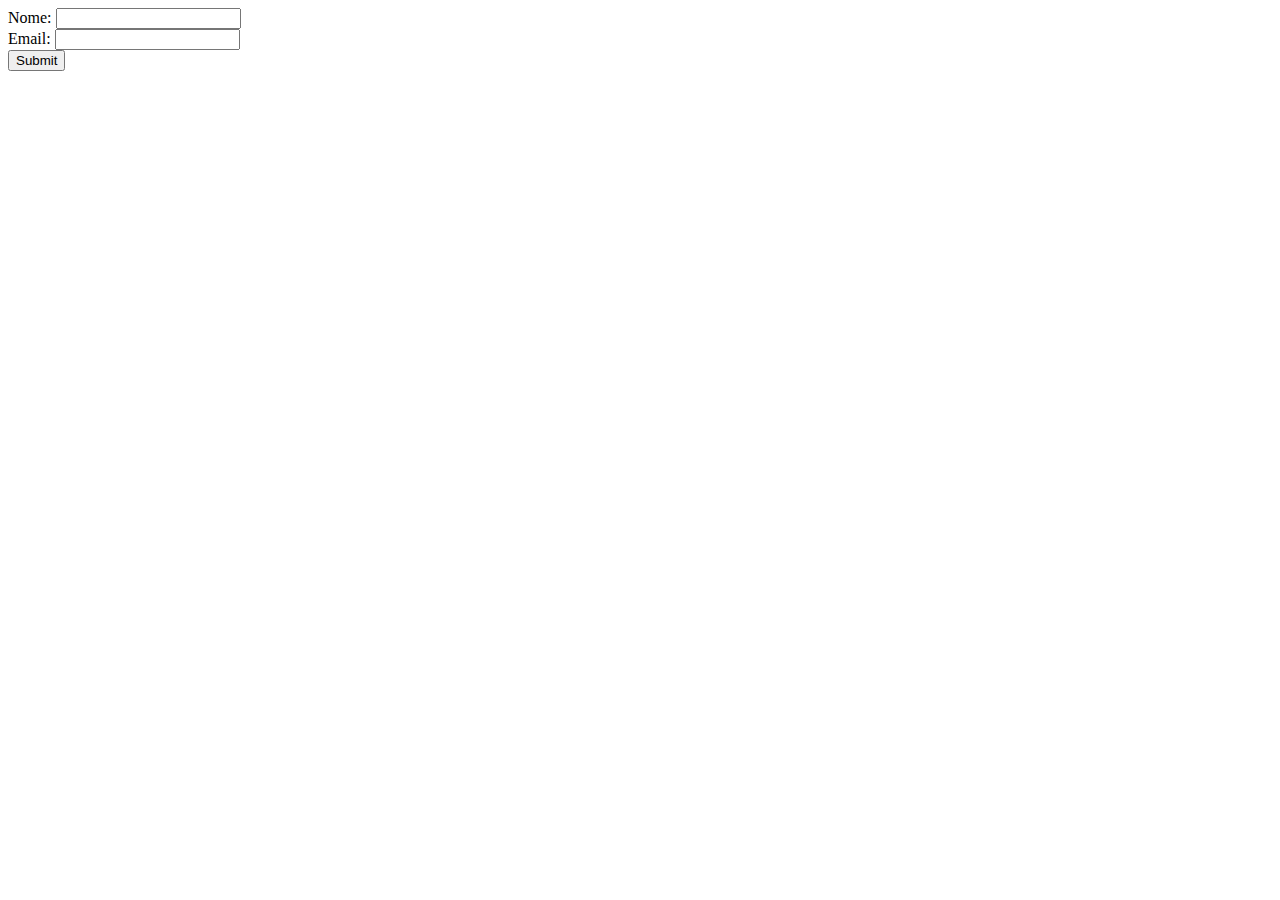
<file: client-server-example/index.html>
<!DOCTYPE html>
<html lang="en">
<body>
    <form action="welcome.php" method="POST">
        Nome: <input type="text" name="name"><br>
        Email: <input type="text" name="email"><br>
        <input type="submit">
    </form>
</body>
</html>
</file>
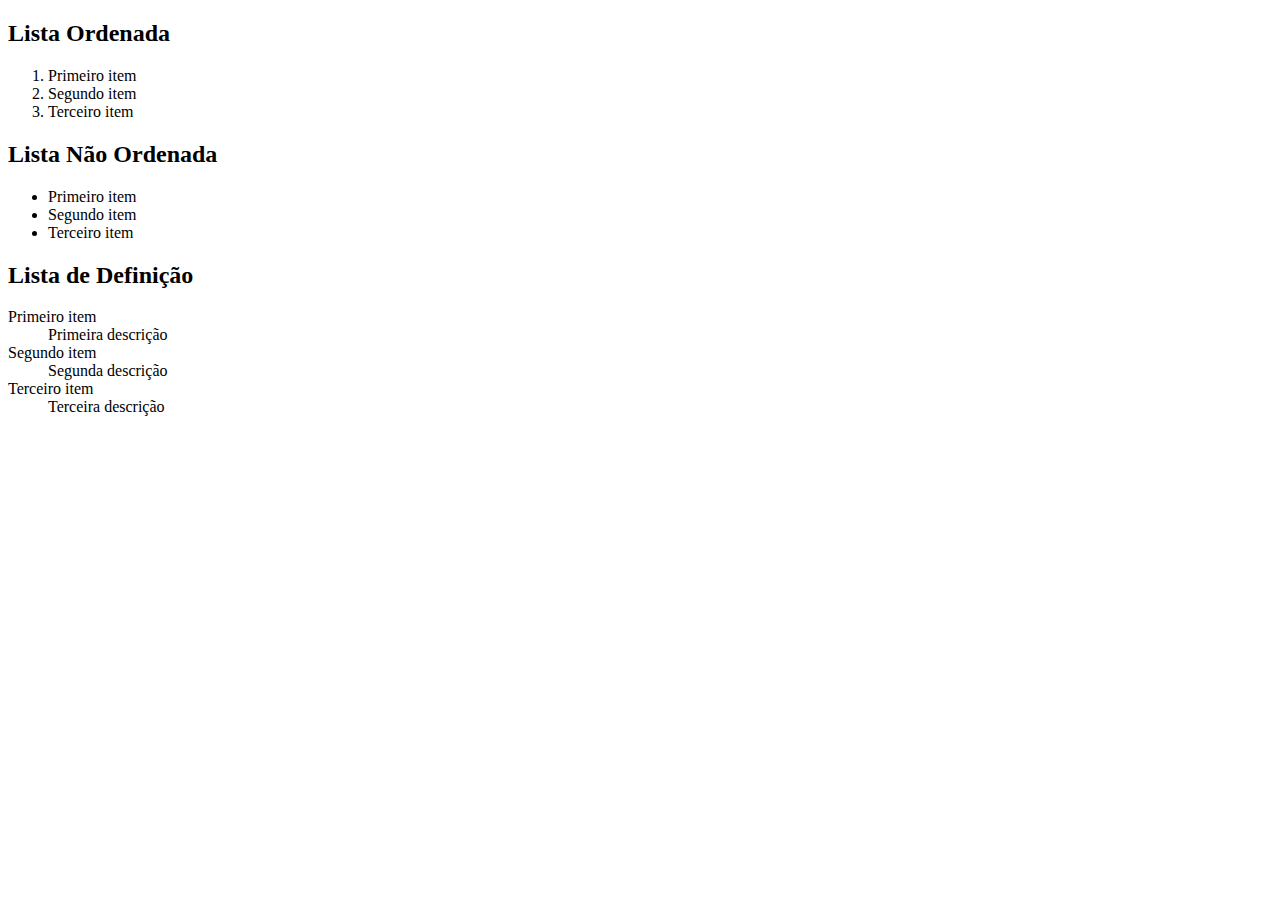
<file: lists/index.html>
<!DOCTYPE html>
<html lang="en">
<head>
    <meta charset="UTF-8">
    <meta name="viewport" content="width=device-width, initial-scale=1.0">
    <title>Document</title>
</head>
<body>
    <h2>Lista Ordenada</h2>
    <ol>
        <li>Primeiro item</li>
        <li>Segundo item</li>
        <li>Terceiro item</li>
    </ol>

    <h2>Lista Não Ordenada</h2>
    <ul>
        <li>Primeiro item</li>
        <li>Segundo item</li>
        <li>Terceiro item</li>
    </ul>

    <h2>Lista de Definição</h2>
    <dl>
        <dt>Primeiro item</dt>
        <dd>Primeira descrição</dd>

        <dt>Segundo item</dt>
        <dd>Segunda descrição</dd>
        
        <dt>Terceiro item</dt>
        <dd>Terceira descrição</dd>
    </dl>
</body>
</html>
</file>
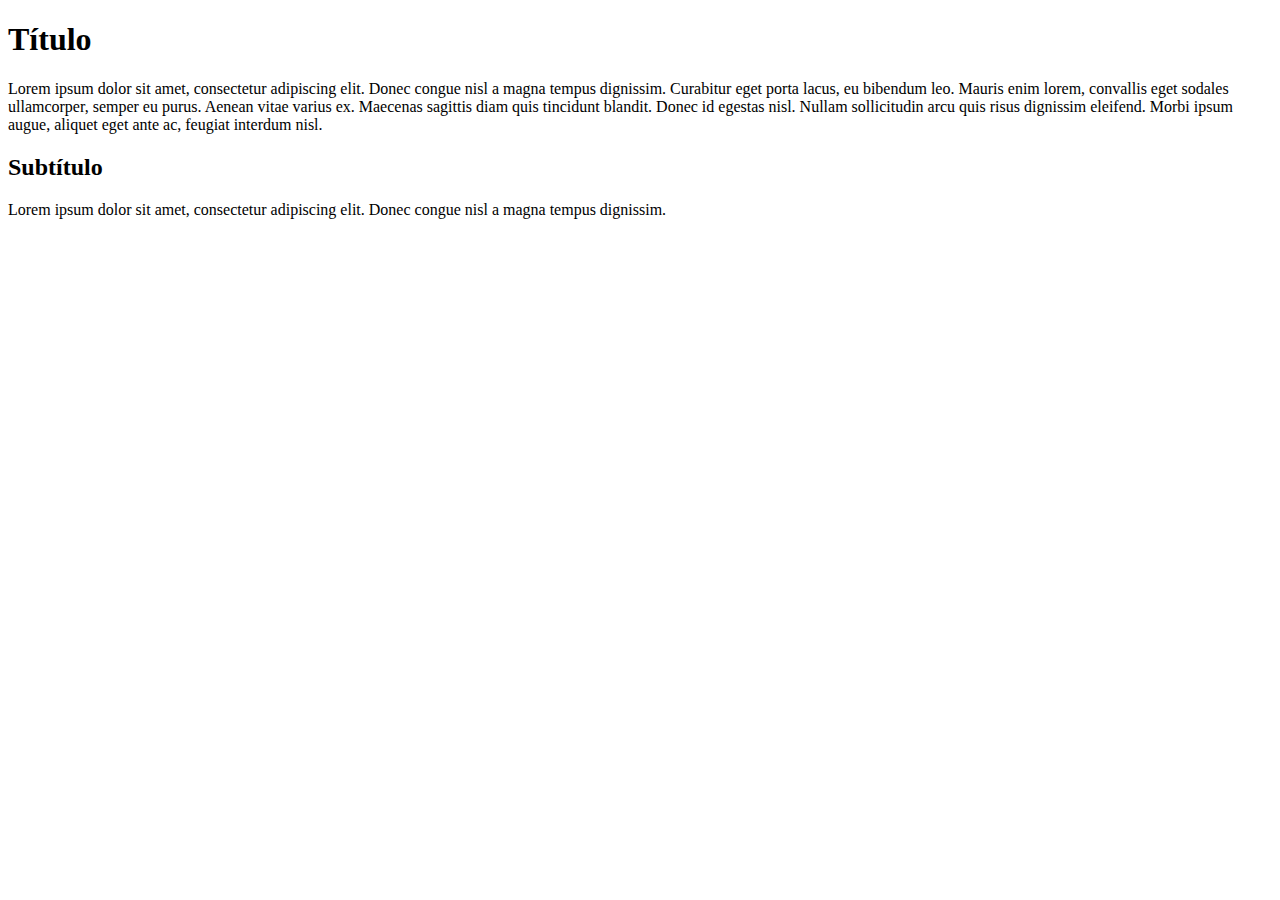
<file: practice/index.html>
<!DOCTYPE html>
<html lang="en">
<head>
    <meta charset="UTF-8">
    <meta name="viewport" content="width=device-width, initial-scale=1.0">
    <title>Document</title>
</head>
<body>
    <h1>Título</h1>
    <p>Lorem ipsum dolor sit amet, consectetur adipiscing elit. 
		Donec congue nisl a magna tempus dignissim. 
		Curabitur eget porta lacus, eu bibendum leo. 
		Mauris enim lorem, convallis eget sodales ullamcorper, semper eu purus. 
		Aenean vitae varius ex. Maecenas sagittis diam quis tincidunt blandit. 
		Donec id egestas nisl. Nullam sollicitudin arcu quis risus dignissim eleifend. 
		Morbi ipsum augue, aliquet eget ante ac, feugiat interdum nisl.</p>

    <h2>Subtítulo</h2>
    <p>Lorem ipsum dolor sit amet, consectetur adipiscing elit. 
        Donec congue nisl a magna tempus dignissim. </p>
</body>
</html>
</file>
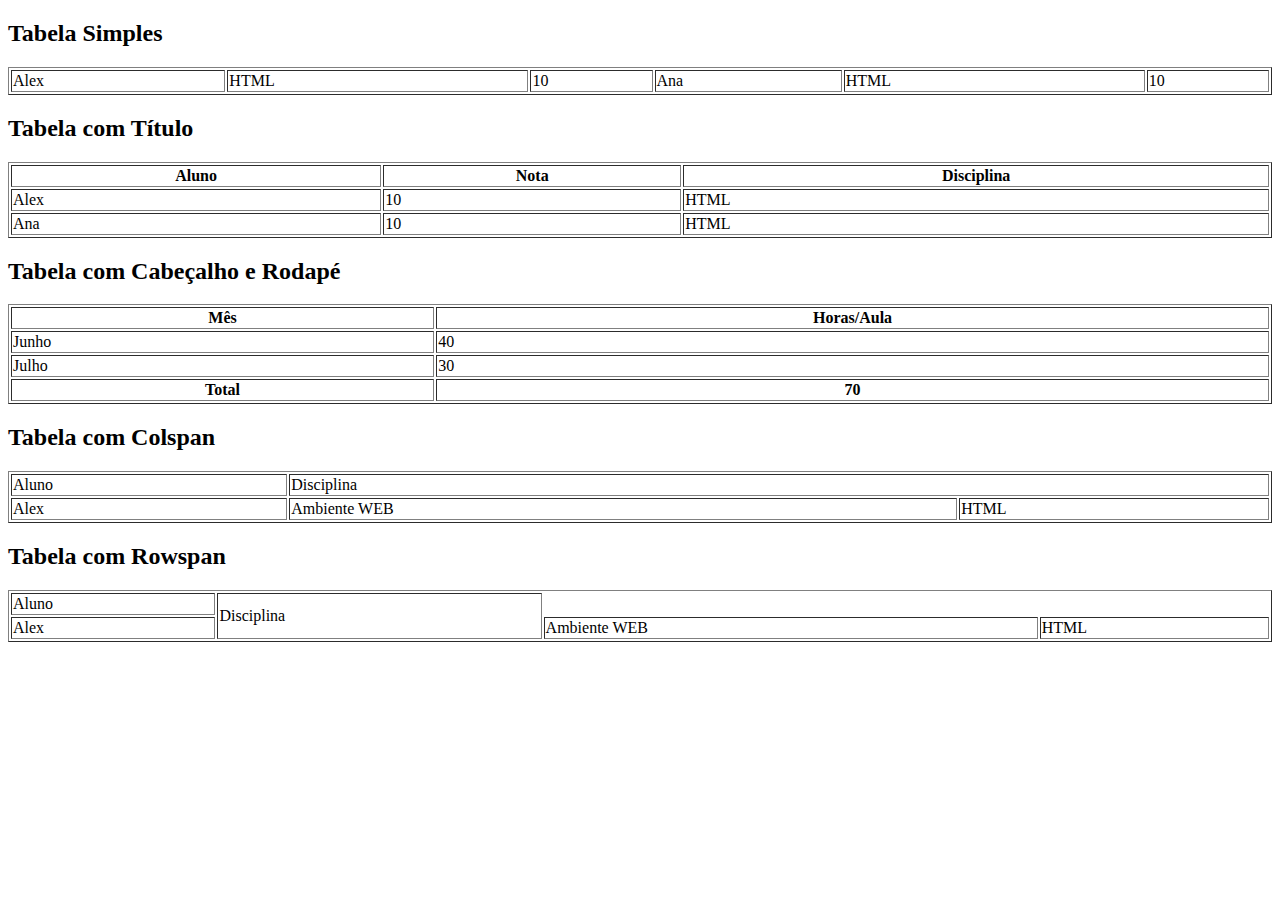
<file: tabelas/index.html>
<!DOCTYPE html>
<html lang="en">
<head>
    <meta charset="UTF-8">
    <meta name="viewport" content="width=device-width, initial-scale=1.0">
    <title>Tabela Simples</title>
</head>
<body>
    <h2>Tabela Simples</h2>
    <table width="100%" border="1">
        <tr>
            <td>Alex</td>
            <td>HTML</td>
            <td>10</td>

            <td>Ana</td>
            <td>HTML</td>
            <td>10</td>
        </tr>
    </table>

    <h2>Tabela com Título</h2>
    <table width="100%" border="1">
        <tr>
            <th>Aluno</th>
            <th>Nota</th>
            <th>Disciplina</th>
        </tr>
        
        <tr>
            <td>Alex</td>
            <td>10</td>
            <td>HTML</td>
        </tr>
        <tr>
            <td>Ana</td>
            <td>10</td>
            <td>HTML</td>
        </tr>
    </table>

    <h2>Tabela com Cabeçalho e Rodapé</h2>
    <table width="100%" border="1">
        <thead>
            <tr>
                <th>Mês</th>
                <th>Horas/Aula</th>
            </tr>
        </thead>

        <tbody>
            <tr>
                <td>Junho</td>
                <td>40</td>
            </tr>
            <tr>
                <td>Julho</td>
                <td>30</td>
            </tr>
        </tbody>
        <tfoot>
            <tr>
                <th>Total</th>
                <th>70</th>
            </tr>
        </tfoot>
    </table>

    <h2>Tabela com Colspan</h2>
    <table width="100%" border="1">
        <tr>
            <td>Aluno</td>
            <td colspan="2">Disciplina</td>
        </tr>
        <tr>
            <td>Alex</td>
            <td>Ambiente WEB</td>
            <td>HTML</td>
        </tr>
    </table>

    <h2>Tabela com Rowspan</h2>
    <table width="100%" border="1">
        <tr>
            <td>Aluno</td>
            <td rowspan="2">Disciplina</td>
        </tr>
        <tr>
            <td>Alex</td>
            <td>Ambiente WEB</td>
            <td>HTML</td>
        </tr>
    </table>
</body>
</html>
</file>
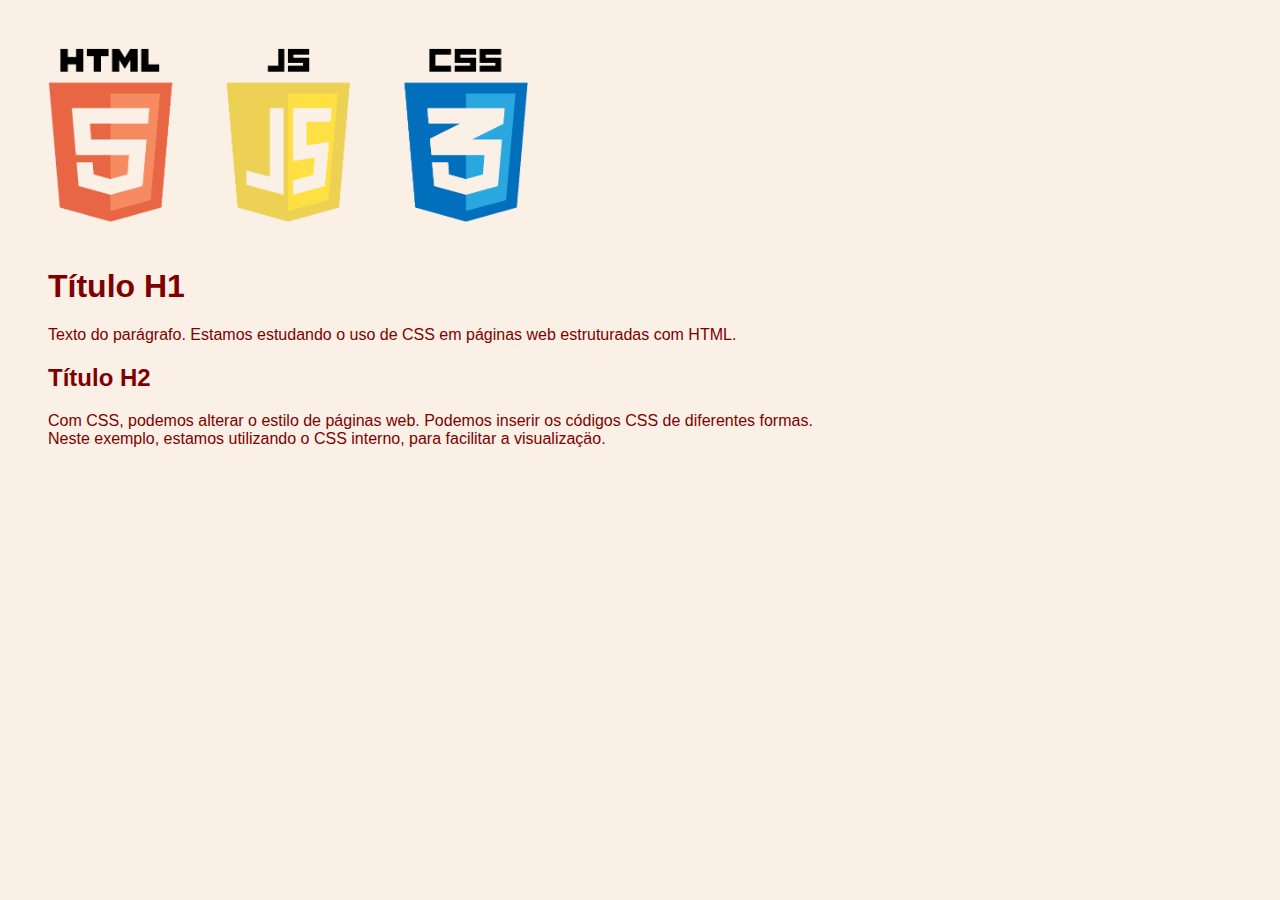
<file: teste/index.html>
<!DOCTYPE html>
<html lang="en">
<head>
    <meta charset="UTF-8">
    <meta name="viewport" content="width=device-width, initial-scale=1.0">
    <link rel="stylesheet" href="/teste/style.css">
    <title>Aprendendo sobre Front-end</title>
</head>
<body>
    <img src="./assets/html-css-js.png" alt="">
    <h1 class="title">Título H1</h1>
    <p class="text">Texto do parágrafo. Estamos estudando o uso de CSS em páginas web estruturadas com HTML.</p>
    
    <h2 class="title">Título H2</h2>
    <p class="text">Com CSS, podemos alterar o estilo de páginas web. Podemos inserir os códigos
    CSS de diferentes formas.
    <br> Neste exemplo, estamos utilizando o CSS interno, para facilitar a visualizaçäo.</p>
</body>
</html>
</file>
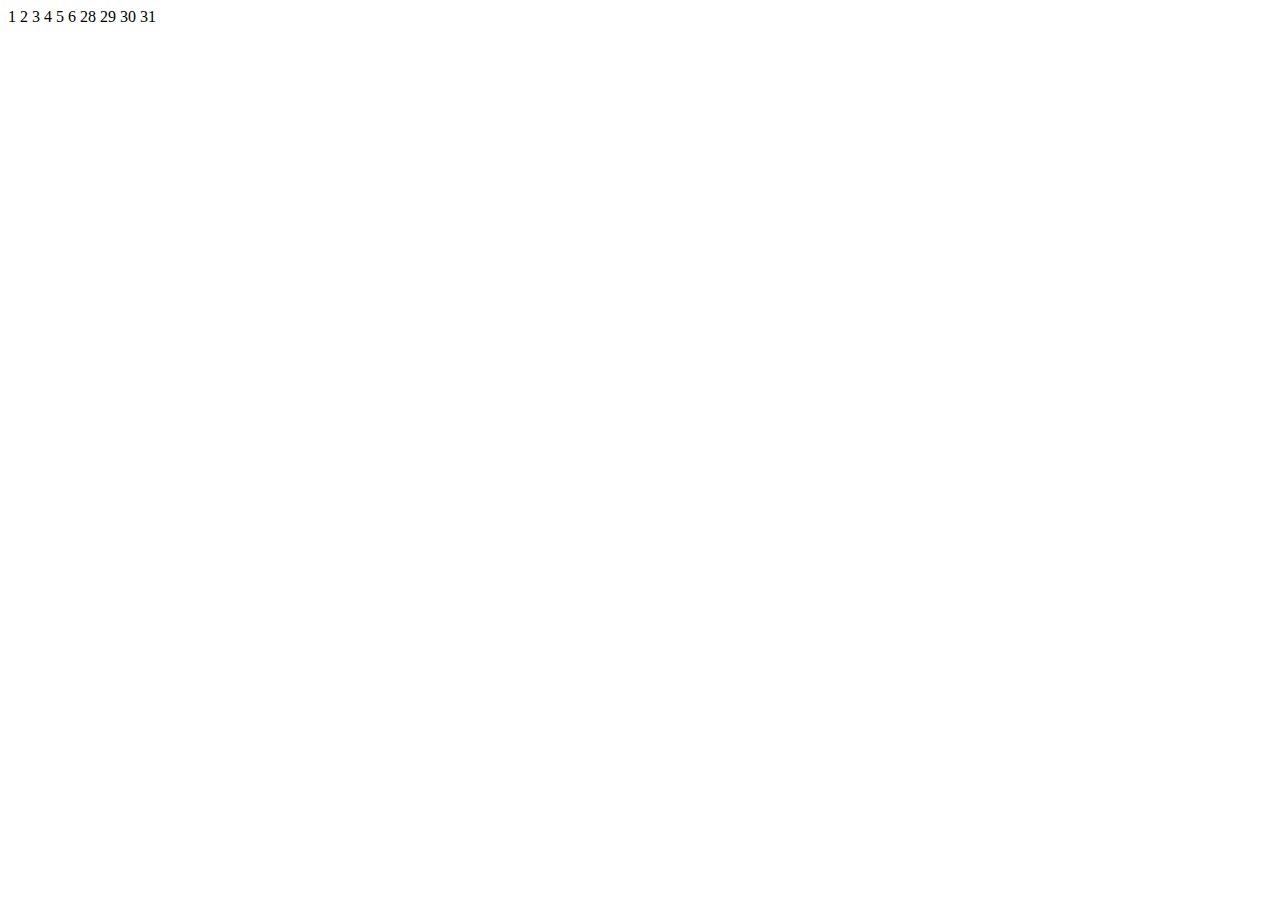
<file: w-js/index2.html>
1    <!doctype html>

2    <html lang="pt-BR">

3    <head>

4        <meta charset="utf-8">

5        <title>Escopo de variáveis em JS</title>

6    <script type="text/javascript">

7    var msg = "Conteúdo da variável msg fora do bloco de instrução";

8    //Bloco de Instrução

9    //Em blocos de instrução, quando redeclarada, a variável sobrescreve a existente

10    if(true){

11        var msg = "Conteúdo da variável msg dentro do bloco de instrução";

12        console.log(msg); //Imprimirá "Conteúdo da variável msg dentro do bloco de instrução"

13    }

14    console.log(msg); //Imprimirá "Conteúdo da variável msg dentro do bloco de instrução"

15    var msg2 = "Conteúdo da variável msg2 fora do bloco de função";

16    //Bloco de Função

17    //Em blocos de Função, quando redeclarada, a variável não sobrescreve a existente

18    //Logo, a nova variável só existe a nível do escopo da função

19    imprimeVariavel();

20    function imprimeVariavel(){

21        var msg2 = "Conteúdo da variável msg2 dentro do bloco de função";

22        var msg3 = "Conteúdo da variável msg3 - só existente dentro do bloco de função";

23        console.log(msg2); //Imprimirá "Conteúdo da variável msg2 dentro do bloco de função"

24    }

25    console.log(msg2); //Imprimirá "Conteúdo da variável msg2 fora do bloco função"

26    console.log(msg3); //Disparará um erro dizendo que a variável msg3 não foi definida

27    </script>

28    </head>

29    <body>

30    </body>

31    </html>
</file>
<file: teste/style.css>
body {
    background-color: linen;
}

img {
    width: 480px;
    margin-top: 40px;
    margin-bottom: 20px;
    margin-left: 40px;
}

.title {
    color: maroon;
    font-family: Helvetica;
    margin-left: 40px;    
}

.text {
    color: maroon;
    font-family: Arial;
    margin-left: 40px;
}
</file>
